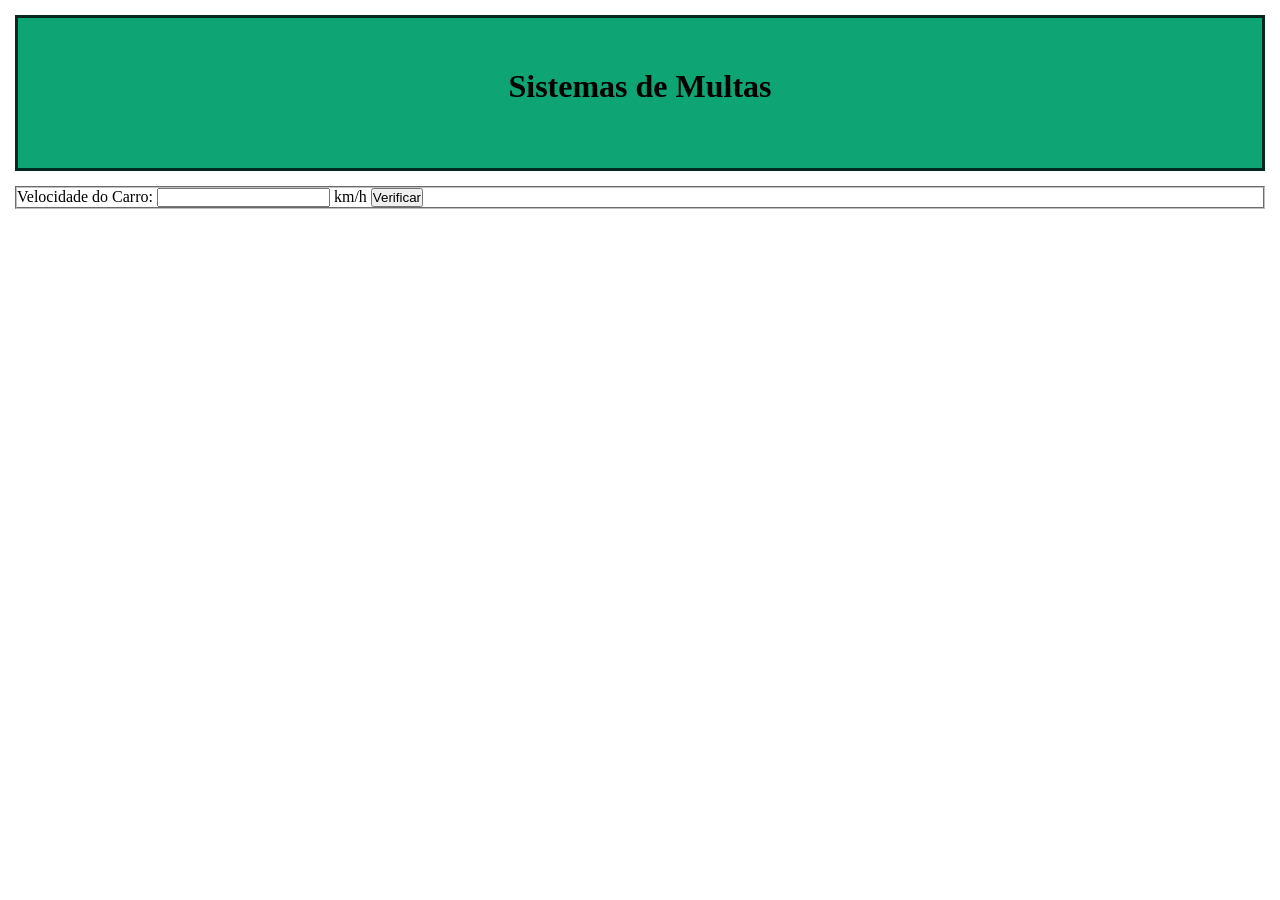
<file: index.html>
<!DOCTYPE html>
<html lang="pt-br">
  <head>
    <meta charset="UTF-8" />
    <meta name="viewport" content="width=device-width, initial-scale=1.0" />
    <link rel="stylesheet" href="./ex010.css" />
    <script type="text/javascript" src="./ex010.js"></script>
    <title>DETRAN</title>
  </head>
  <body>
    <main>
      <div class="frase_multas"><h1>Sistemas de Multas</h1></div>
      <form id="form" action="">
        <fieldset>
          Velocidade do Carro:
          <input type="number" name="txtvel" id="txtvel" /> km/h

          <input type="button" value="Verificar" onclick="calcular()" />
        </fieldset>
      </form>
      <div id="res"></div>
    </main>
  </body>
</html>
</file>
<file: ex010.css>
* {
  margin: 0;
  padding: 0;
  box-sizing: border-box;
}

h1 {
  background-color: rgb(15, 164, 115);
  height: 150px;
  text-align: center;
  padding: 50px;
}

.frase_multas {
  border: solid, rgb(1, 41, 32), 3px;
  margin: 15px;
}

#form {
  margin: 15px;
}

#res {
  background-color: rgb(45, 149, 131);
  margin: 15px;
  border: solid, rgb(66, 146, 66), 2px;
  gap: 2px;
  padding: 3px;
  display: none;
}/*# sourceMappingURL=ex010.css.map */
</file>
